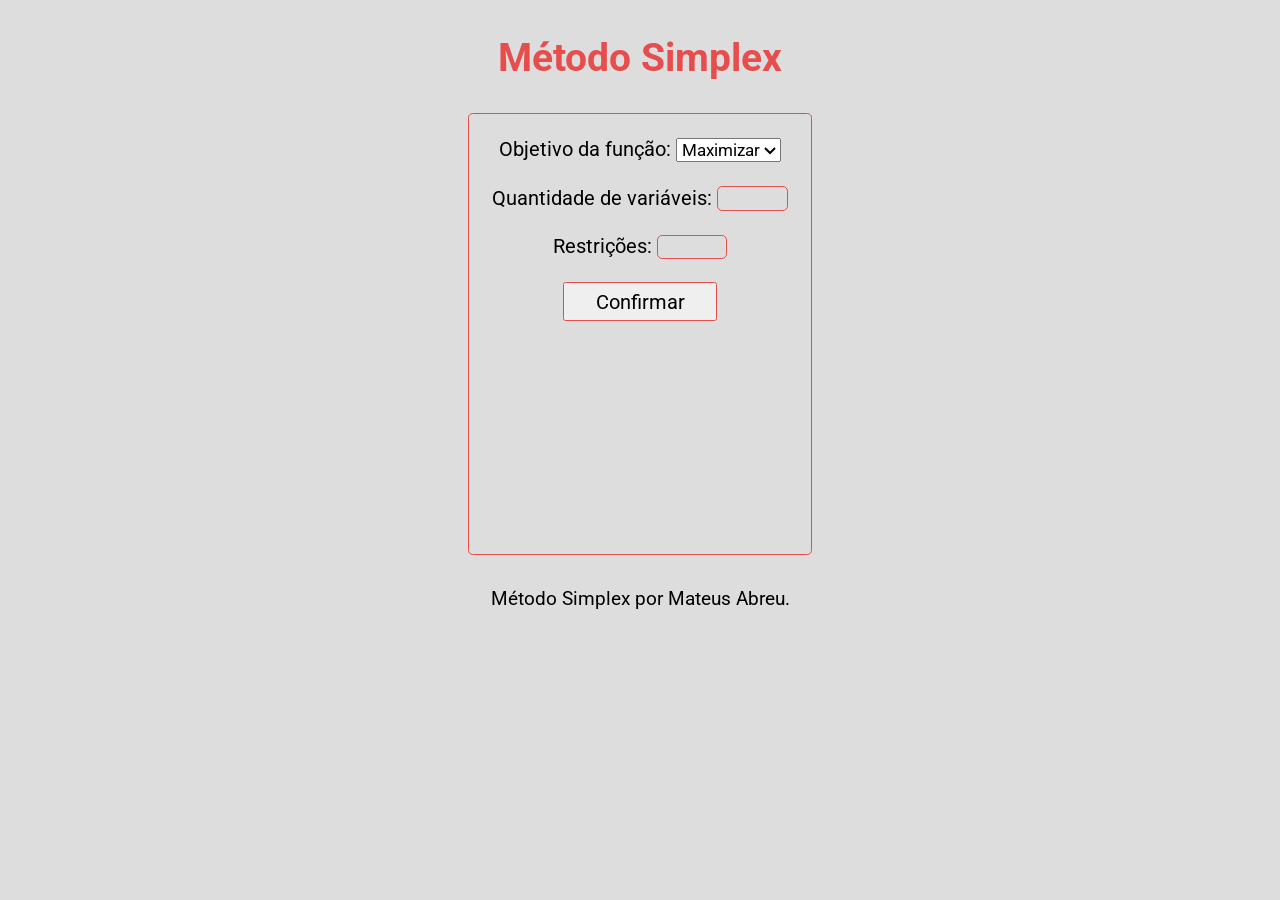
<file: index.html>
<!DOCTYPE html>

<html>

<head>
    <meta charset="UTF-8">
    <title>Método Simplex</title>

    <script src="main.js" type="text/javascript"></script>
    <link rel="stylesheet" href="style.css">
    <link href="https://fonts.googleapis.com/css2?family=Roboto:wght@400;700&display=swap" rel="stylesheet">
</head>

<body>
    <header>
        <h1>Método Simplex</h1>
    </header>

    <form id="form" name="form" method="post" action="" autocomplete="off">
        <div>
            <label for="objetivo">Objetivo da função: </label>
            <select name="objetivo" id="objetivo">
                <option value="max">Maximizar</option>
                <option value="min">Minimizar</option>
            </select>
        </div>

        <div>
            <label for="variaveis">Quantidade de variáveis: </label>
            <input name="variaveis" type="number" id="variaveis" value="" onClick="this.select();" required>
        </div>

        <div>
            <label for="restricoes">Restrições: </label>
            <input name="restricoes" type="number" id="restricoes" value="" onClick="this.select();" aria-required="true">
        </div>

        <div>
            <input type="button" name="button" id="button" value="Confirmar" onclick="geraMatrizDeInputs()">
        </div>

        <div id="containerDeAtencao"></div>
        <div id="fo"></div>
        <div id="matriz"></div>
        <div id="zeros"></div>
        <div id="btnResolver"></div>
        <div id="tabela"></div>
        <div id="resposta"></div>
        <div id="btnNovoProblema"></div>
    </form>

    <footer>
        Método Simplex por Mateus Abreu.
    </footer>
</body>

</html>
</file>
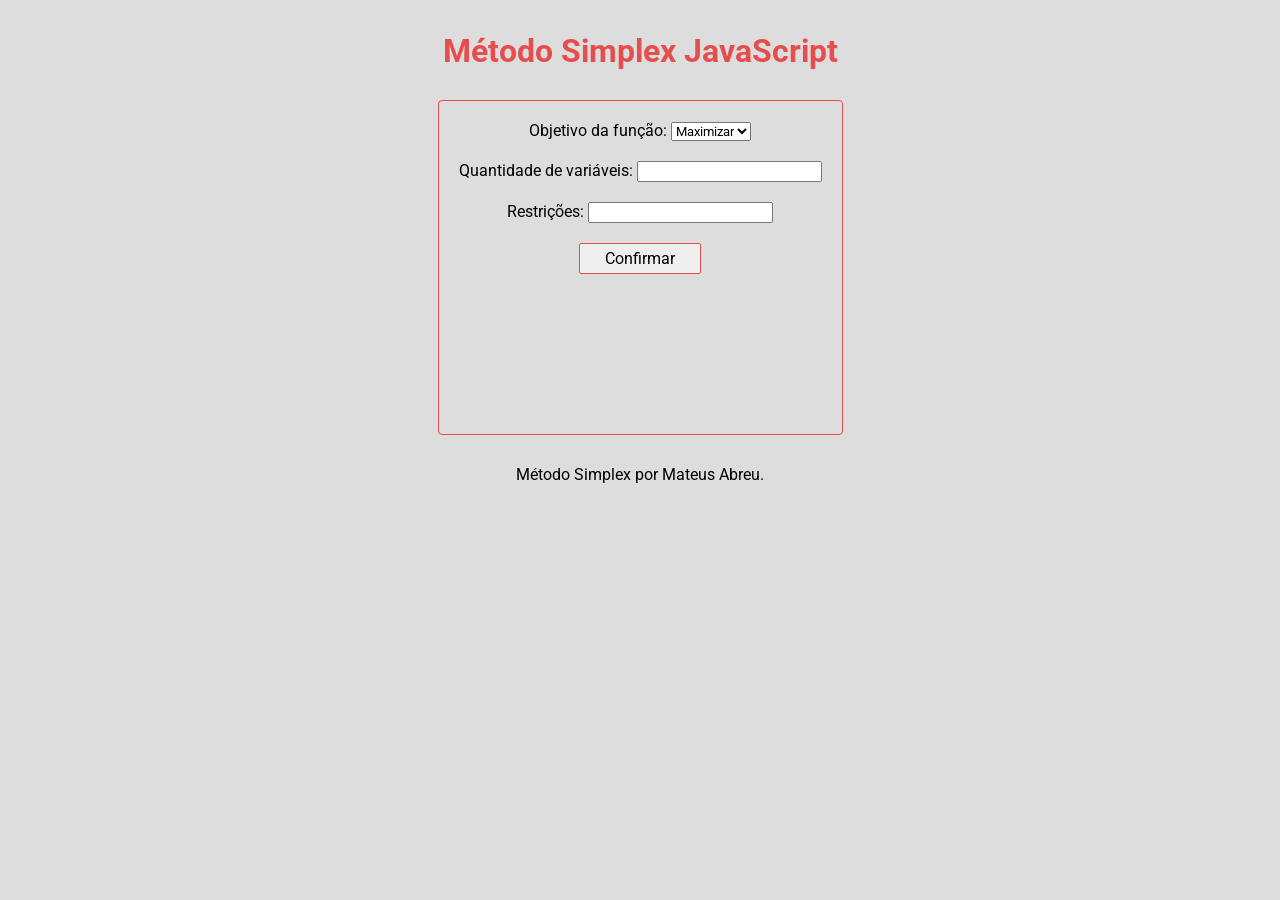
<file: Código Github/index.html>
<!DOCTYPE html>

<html>

<head>
    <meta charset="UTF-8">
    <title>Método Simplex</title>

    <script src="main.js" type="text/javascript"></script>
    <link rel="stylesheet" href="style.css">
    <link href="https://fonts.googleapis.com/css2?family=Roboto:wght@400;700&display=swap" rel="stylesheet">
</head>

<body>
    <header>
        <h1>Método Simplex JavaScript</h1>
    </header>

    <form id="form" name="form" method="post" action="" autocomplete="off">
        <div>
            <label for="objetivo">Objetivo da função: </label>
            <select name="objetivo" id="objetivo">
                <option value="max">Maximizar</option>
                <option value="min">Minimizar</option>
            </select>
        </div>

        <div>
            <label for="variaveis">Quantidade de variáveis: </label>
            <input name="variaveis" type="number" id="variaveis" value="" onClick="this.select();" required>
        </div>

        <div>
            <label for="restricoes">Restrições: </label>
            <input name="restricoes" type="number" id="restricoes" value="" onClick="this.select();" aria-required="true">
        </div>

        <div>
            <input type="button" name="button" id="button" value="Confirmar" onclick="geraMatrizDeInputs()">
        </div>

        <div id="containerDeAtencao"></div>
        <div id="fo"></div>
        <div id="matriz"></div>
        <div id="zeros"></div>
        <div id="btnResolver"></div>
        <div id="tabela"></div>
        <div id="btnNovoProblema"></div>
    </form>

    <footer>
        Método Simplex por Mateus Abreu.
    </footer>
</body>

</html>
</file>
<file: style.css>
* {
    margin: 0;
    font-family: 'Roboto', 'Arial', 'Sans-serif';
    zoom: 105%;
}

body {
    max-width: 100%;
    margin: 2rem auto;
    display: grid;
    grid-template-columns: 1fr;
    gap: 30px;
    justify-items: center;
    background-color: #ddd;
}

form {
    display: grid;
    gap: 20px;
    justify-items: center;
    padding: 20px;
    border: 1px solid #E64E4E;
    border-radius: 4px;
}

h1, h3 {
    color: #E64E4E;
}

label, p {
    font-size: 1rem;
}

input[type=button] {
    padding: 5px 25px;
    font-size: 1rem;
    border: 1px solid #E64E4E;
    border-radius: 2px;
}

input[type=button]:hover {
    transition: calc(0.5s);
    cursor: pointer;
    background-color: #E64E4E;
}

input[type="number"]::-webkit-outer-spin-button,
input[type="number"]::-webkit-inner-spin-button {
    -webkit-appearance: none;
    margin: 0;
}
input[type="number"] {
    -moz-appearance: textfield;
    width: 50px;
    text-align: center;
    background-color: #00000000;
    border-radius: 4px;
    border: 1px solid #E64E4E;
}

table {
    text-align: center;
    border: 1px solid #000;
    border-collapse: collapse;
    margin-bottom: 30px;
}

td {
    border: 1px solid #000;
    padding: 0.5rem 1rem;
}

tr:first-child {
    background-color: #E64E4E9F;
    font-weight: bold;
}

table thead {
    margin-top: 10px;
}

#resposta {
    border-radius: 4px;
    padding: 10px;
    align-items: center;
    display: grid;
    grid-template-rows: 3;
    gap: 4px;
}

#resposta #resposta1 {
    grid: 1;
}

#resposta #resposta2 {
    grid: 2;
}

#resposta #resposta3 {
    grid: 3;
}

footer {
    font-size: 1rem;
}
</file>
<file: Código Github/style.css>
* {
    margin: 0;
    font-family: 'Roboto', 'Arial', 'Sans-serif';
}

body {
    max-width: 100%;
    margin: 2rem auto;
    display: grid;
    grid-template-columns: 1fr;
    gap: 30px;
    justify-items: center;
    background-color: #ddd;
}

form {
    display: grid;
    gap: 20px;
    justify-items: center;
    padding: 20px;
    border: 1px solid #E64E4E;
    border-radius: 4px;
}

h1, h3 {
    color: #E64E4E;
}

label, p {
    font-size: 1rem;
}

input[type=button] {
    padding: 5px 25px;
    font-size: 1rem;
    border: 1px solid #E64E4E;
    border-radius: 2px;
}

input[type=button]:hover {
    transition: calc(0.5s);
    cursor: pointer;
    background-color: #E64E4E;
}

input[type="number"]::-webkit-outer-spin-button,
input[type="number"]::-webkit-inner-spin-button {
    -webkit-appearance: none;
    margin: 0;
}
input[type="number"] {
    -moz-appearance: textfield;
}

table {
    text-align: center;
    border-radius: 4px;
    border: 1px solid #000;
    border-collapse: collapse;
    margin-bottom: 30px;
}

td {
    border: 1px solid #000;
    padding: 0.5rem 1rem;
}

tr:first-child {
    background-color: #E64E4E9F;
    font-weight: bold;
}

table thead {
    margin-top: 10px;
}

footer {
    font-size: 1rem;
}
</file>
